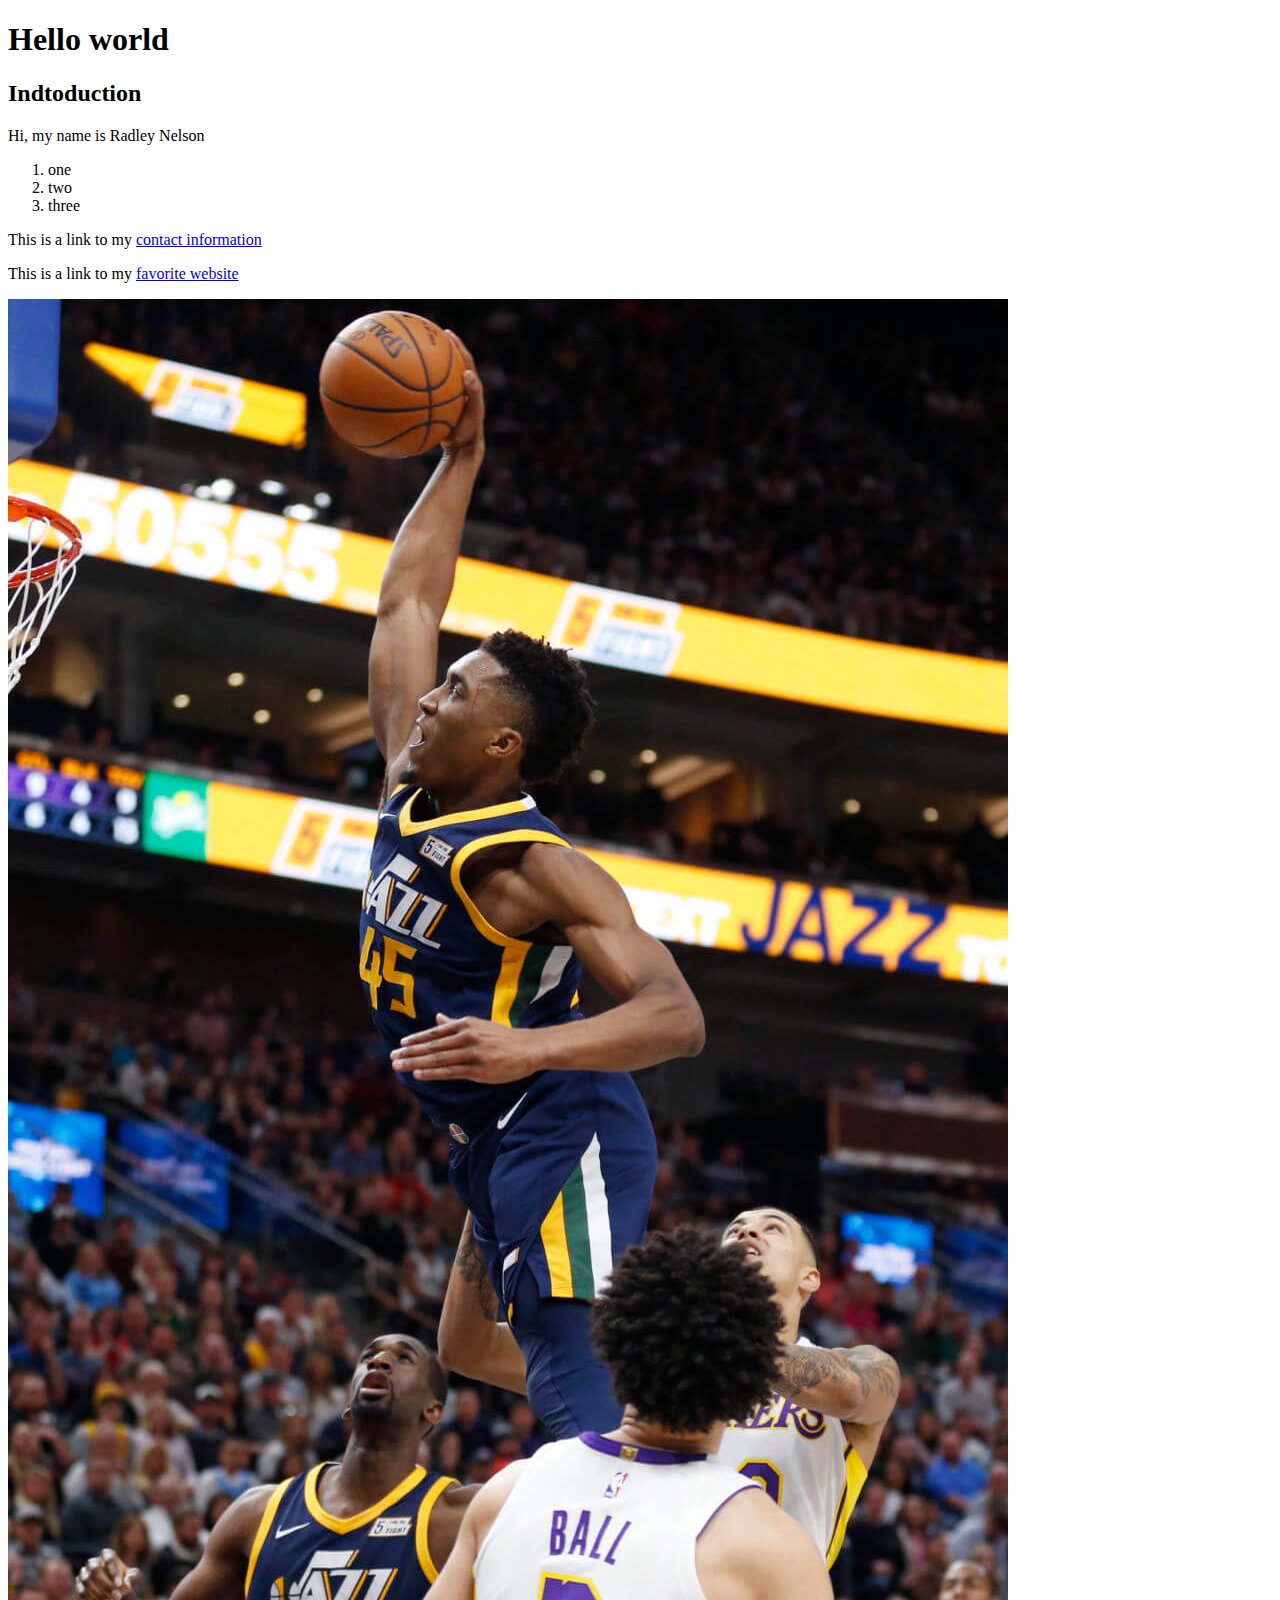
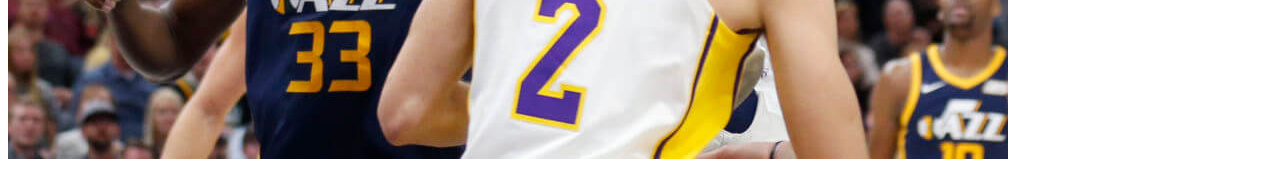
<file: index.html>
<!DOCTYPE html>
<html>
<head>
	<title></title>
</head>
<body>
	<h1>Hello world</h1>

	<h2>Indtoduction</h2>
	<p>Hi, my name is Radley Nelson</p>
	<ol>
		<li>
			one
		</li>
		<li>
			two
		</li>
		<li>
			three
		</li>
	</ol>

	<p>This is a link to my <a href="/pages/contact.html">contact information</a></p>
	<p>This is a link to my <a href="https://www.espn.com">favorite website</a></p>
	<img src="images/donovan.jpg">

</body>
</html>
</file>
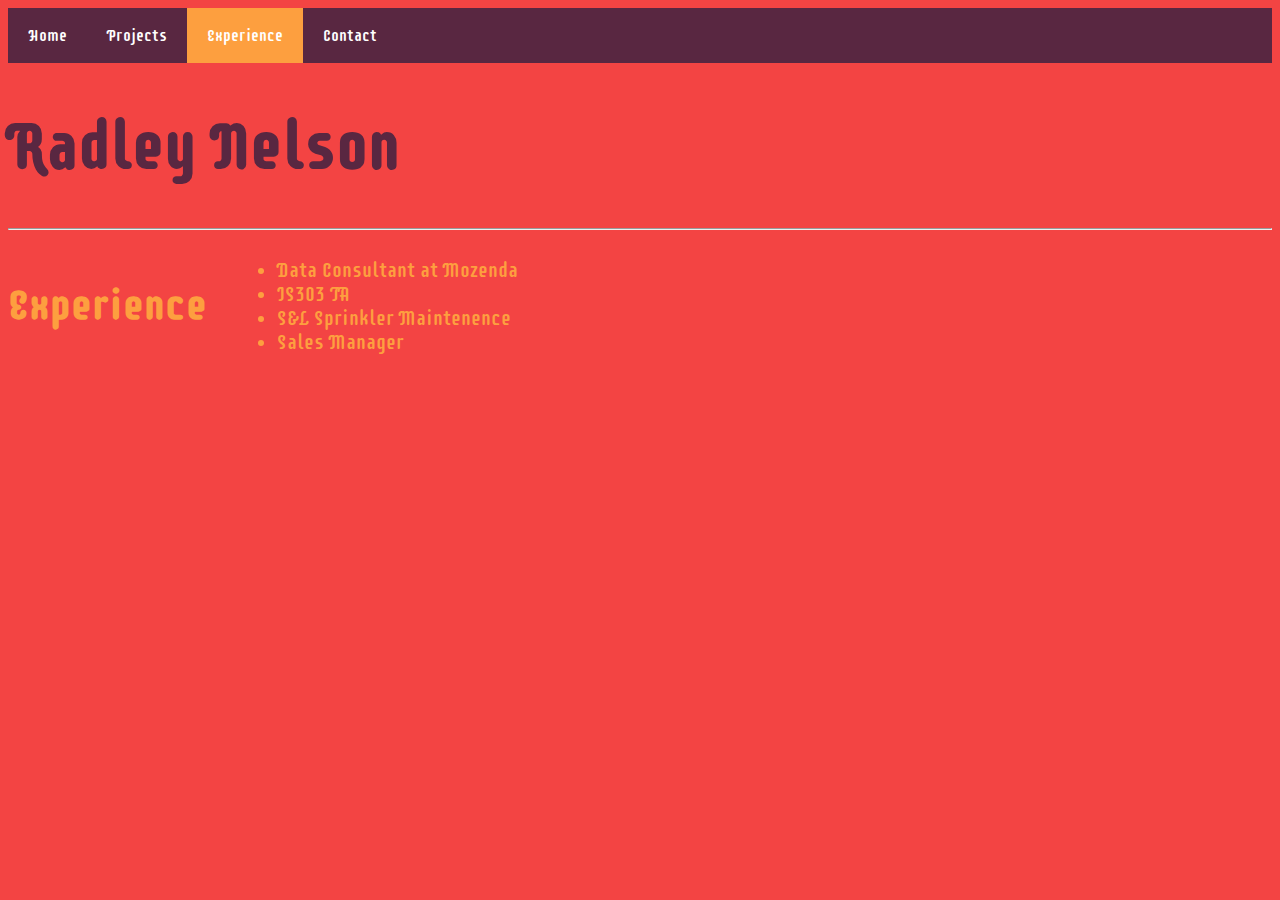
<file: pages/experience.html>
<!DOCTYPE html>
<html>
<head>
	<title></title>
	<link href="https://fonts.googleapis.com/css?family=Supermercado+One" rel="stylesheet">
	<link rel="stylesheet" type="text/css" href="../CSS/portfolio.css">
</head>
<body>
	<nav>
		<ul>
	  <li><a href="../index.html">Home</a></li>
	  <li><a href="projects.html">Projects</a></li>
	  <li class="active"><a href="experience.html">Experience</a></li>
	  <li><a href="contact.html">Contact</a></li>
		</ul>
	</nav>
	<h1 class="name">Radley Nelson</h1>
	<hr>
	<!--<h1 class="important">Welcome to my website</h1> -->

	<div class="flex-container">
		<section>
			<div>
				<aside>
			      <h3 class="important">Experience</h3>
		   		</aside>
			</div>
			<div>
			   <article>
			   	<div>
			   		<ul class="list">
			      		<li>
			      			Data Consultant at Mozenda
			      		</li>
			      		<li>
			      			IS303 TA
			      		</li>
			      		<li>
			      			S&L Sprinkler Maintenence
			      		</li>
			      		<li>
			      			Sales Manager
			      		</li>
			      </ul>
			   	</div>
			   		
			      
			   </article>
			</div>
		</section>
	</div>


</body>
</html>
</file>
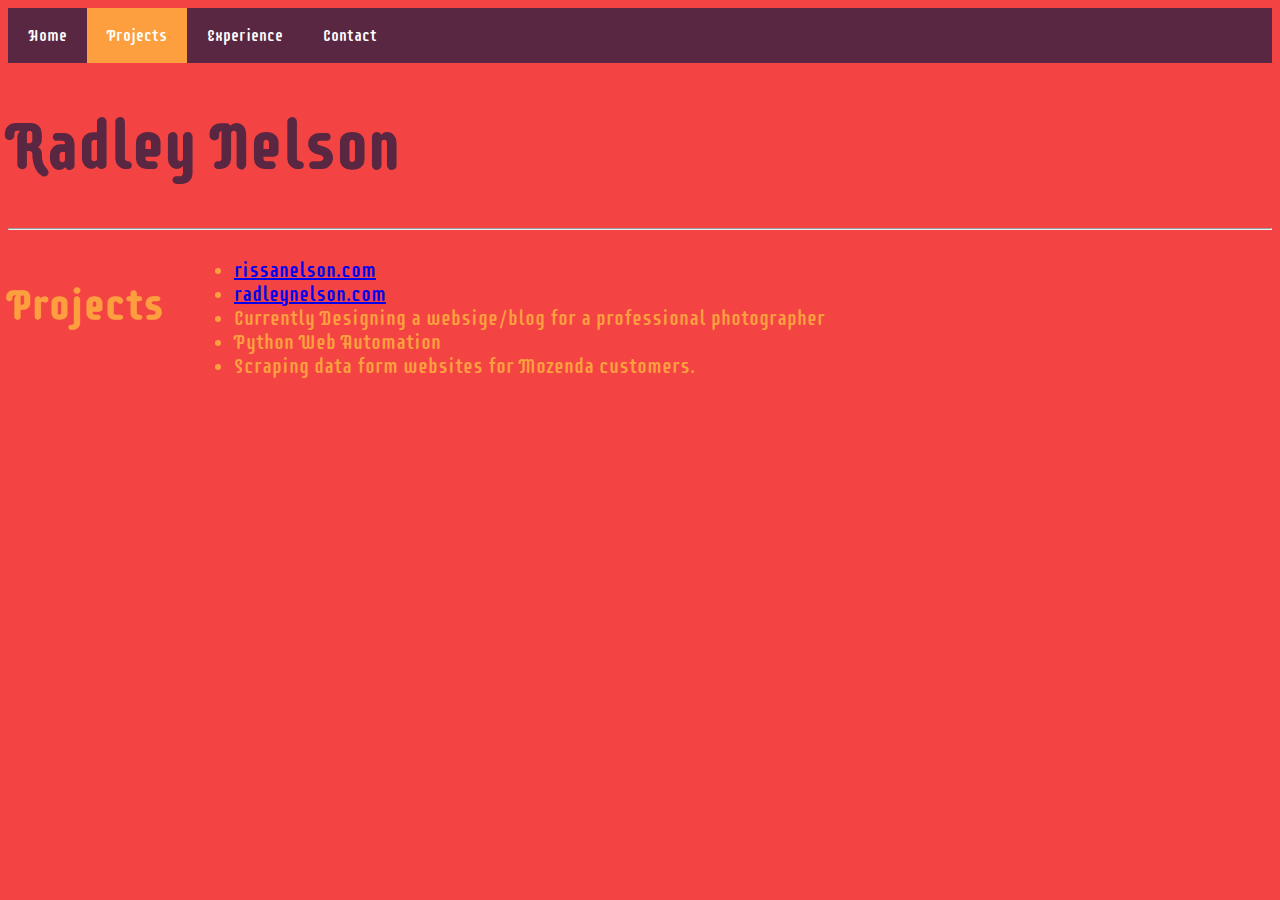
<file: pages/projects.html>
<!DOCTYPE html>
<html>
<head>
	<title></title>
	<link href="https://fonts.googleapis.com/css?family=Supermercado+One" rel="stylesheet">
	<link rel="stylesheet" type="text/css" href="../CSS/portfolio.css">
</head>
<body>
	<nav>
		<ul>
	  <li><a href="../index.html">Home</a></li>
	  <li class="active"><a href="#">Projects</a></li>
	  <li><a href="experience.html">Experience</a></li>
	  <li><a href="contact.html">Contact</a></li>
		</ul>
	</nav>
	<h1 class="name">Radley Nelson</h1>
	<hr>
	<!--<h1 class="important">Welcome to my website</h1> -->

	<div class="flex-container">
		<section>
			<div>
				<aside>
			      <h3 class="important">Projects</h3>
		   		</aside>
			</div>
			<div>
			   <article>
			   	<div>
			   		<ul class="list">
			   			<li>
			      			<a target="_blank" href="http://www.rissanelson.com">rissanelson.com</a>
			      		</li>
			      		<li>
			      			<a target="_blank" href="htpp://www.radleynelson.com">radleynelson.com</a>
			      		</li>
			      		<li>
			      			Currently Designing a websige/blog for a professional photographer
			      		</li>
			      		<li>
			      			Python Web Automation
			      		</li>
			      		<li>
			      			Scraping data form websites for Mozenda customers.
			      		</li>
			      		
			      		
			      </ul>
			   	</div>
			   		
			      
			   </article>
			</div>
		</section>
	</div>


</body>
</html>
</file>
<file: CSS/portfolio.css>
nav ul {
    list-style-type: none;
    margin: 0;
    padding: 0;
    overflow: hidden;
    background-color: #592741;
}

nav li {
    float: left;
}

nav li a {
    display: block;
    color: white;
    text-align: center;
    padding: 18px 20px;
    text-decoration: none;
}

/* Change the link color to #111 (black) on hover */
nav li a:hover {
    background-color: #CE2845;
}

.active {
    background-color: #FD9F3F;
}

body {
    /*background: linear-gradient(to right, rgb(232, 203, 192), rgb(99, 111, 164));*/
    font-family: 'Supermercado One', cursive;
    background-color: #F34443;
    color: #FD9F3F;
}

a {
    text text-decoration: none; 
}

.important {
    font-size: 42px;
    /*text-align: center;*/

}

.name {
    font-size: 65px;
    color: #592741;
    /*text-align: center;*/
}

section {
 display: flex;
}

aside {
 flex: 1;
 margin-right: 30px;

}

article {
 flex: 4;
}

.attention {
    font-size: 30px;
}

.center {
    align-items: center;
    text-align: center;
}

.seven5 {
    width: 75%;
}

.bio {
    width: 25%;
}
.list {
    font-size: 20px;
}
</file>
